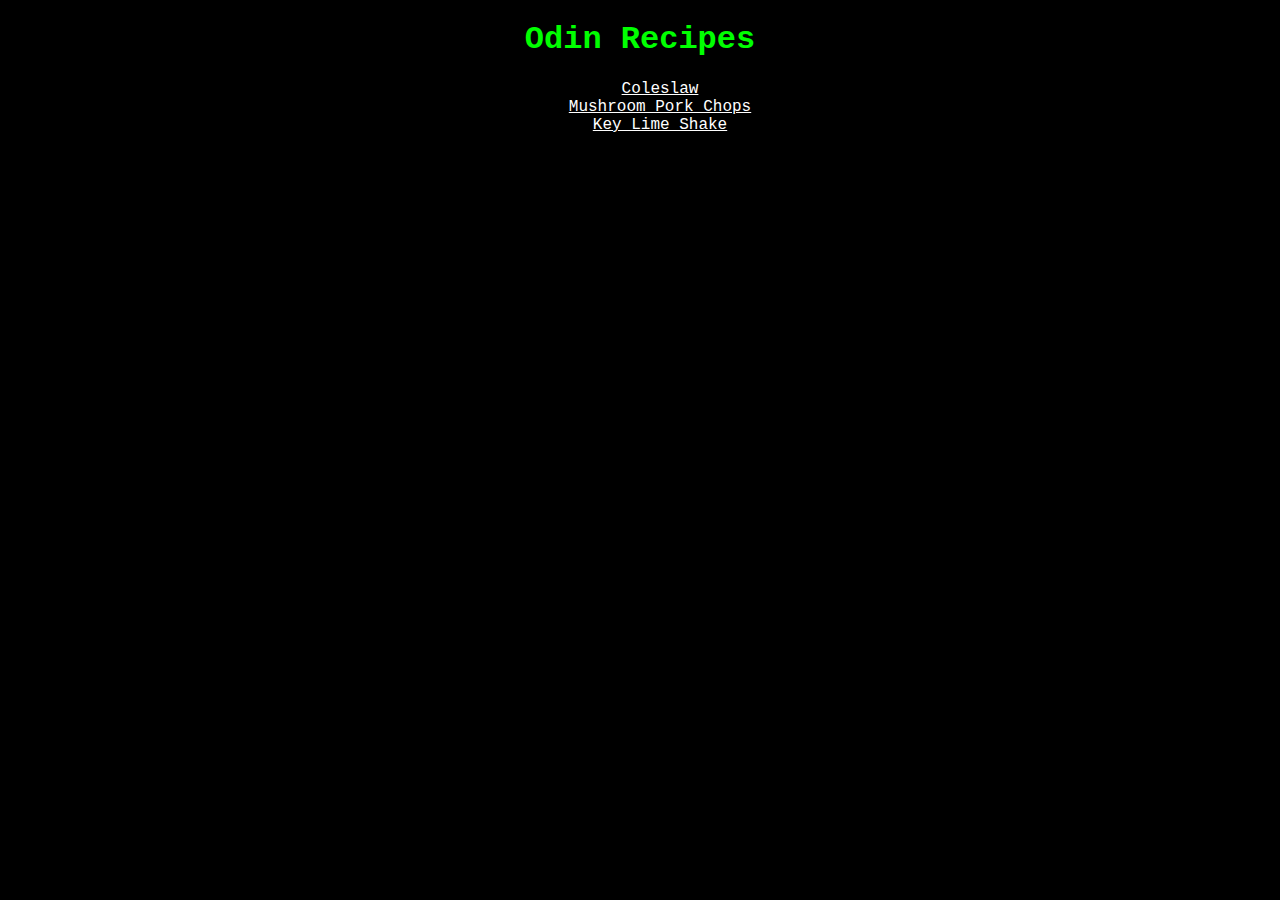
<file: index.html>
<!DOCTYPE html>
<html lang="en">
    <head>
        <meta charset="UTF-8">
        <title>Odin Recipes</title>

        <link rel="stylesheet" href="style.css">
        
    </head>

    <body>
        <h1>Odin Recipes</h1>
        <ul>
            <li><a href="recipes/coleslaw.html">Coleslaw</a></li>
            <li><a href="recipes/mushroom-pork-chops.html">Mushroom Pork Chops</a></li>
            <li><a href="recipes/key-lime-shake.html">Key Lime Shake</a></li>
        </ul>

    </body>
</file>
<file: style.css>
* {
    background-color: black;
    color:rgb(0, 255, 0);
    font-family: 'Courier New', Courier, monospace;
}

h1 {
    text-align: center;
    font-weight: bolder;
}


li {
    color:rgb(121, 121, 121);
    text-align: center;
    list-style: none;
}

a {
    color:rgb(255, 255, 255);
   
}
</file>
